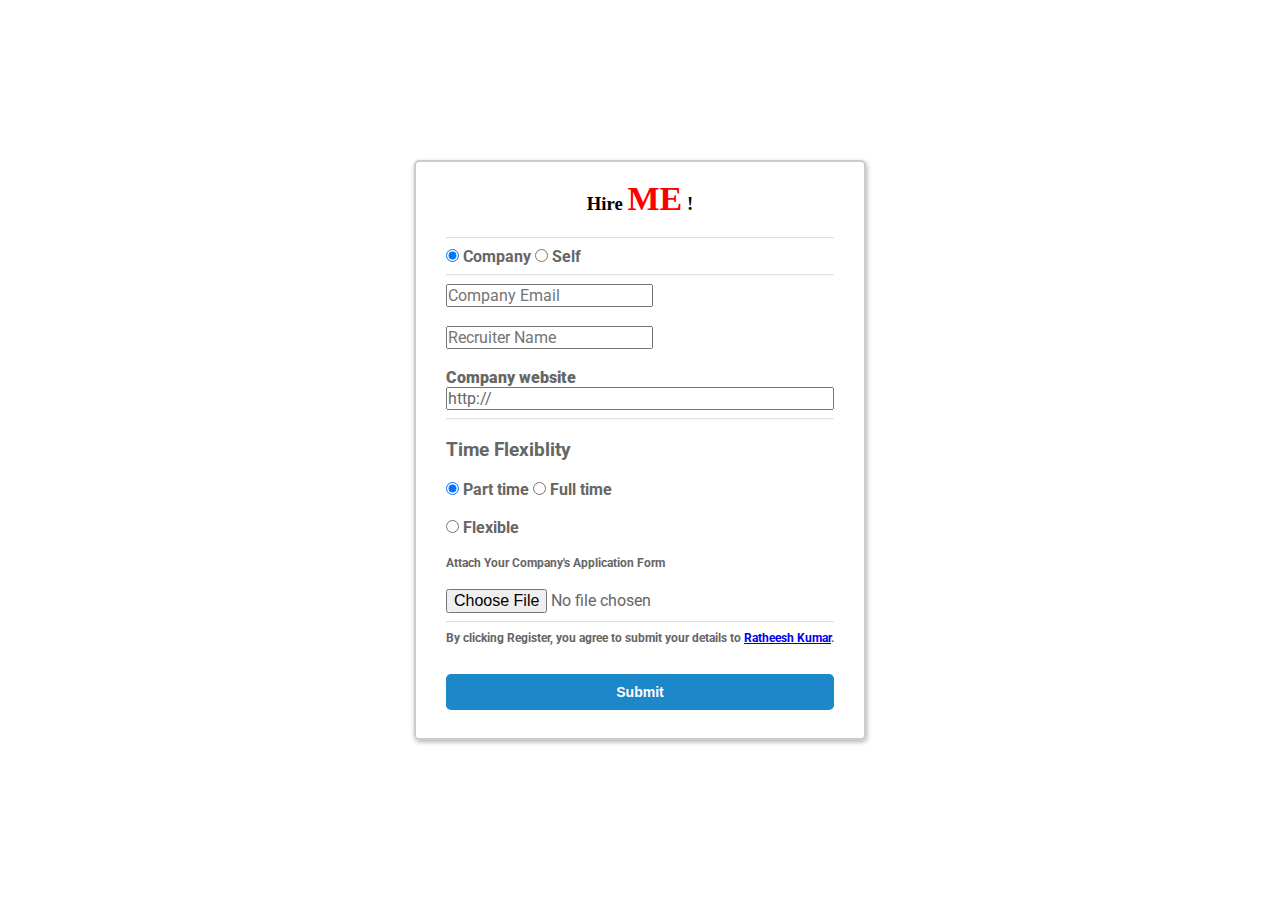
<file: form.html>
<html>
  <head>
    <title> Hire Me!</title>
    <link rel="icon" href="./img/Titlebg.png">
    <link href="https://fonts.googleapis.com/css?family=Roboto:300,400,500,700" rel="stylesheet">
    <link rel="stylesheet" href="https://use.fontawesome.com/releases/v5.4.1/css/all.css" integrity="sha384-5sAR7xN1Nv6T6+dT2mhtzEpVJvfS3NScPQTrOxhwjIuvcA67KV2R5Jz6kr4abQsz" crossorigin="anonymous">
    
	<style>
      html, body {
      display: flex;
      justify-content: center;
      height: 100%;
      }
	  body, div, h1, form, input, p { 
      padding: 0;
      margin: 0;
      outline: none;
      font-family: Roboto, Arial, sans-serif;
      font-size: 16px;
      color: #666;
      }
      
	  h1 {
      padding: 10px 0;
      font-size: 32px;
      font-weight: 300;
      text-align: center;
      }
	   p {
      font-size: 12px;
      }
      hr {
      color: #a9a9a9;
      opacity: 0.3;
      }
	  form {
      
      margin: 0 30px;
      }
	  button {
      width: 100%;
      padding: 10px 0;
      margin: 10px auto;
      border-radius: 5px; 
      border: none;
      background: #1c87c9; 
      font-size: 14px;
      font-weight: 600;
      color: #fff;
      }
	  .main-block {
      max-width: 650px; 
      min-height: 450px; 
      margin: auto;
      border-radius: 5px; 
      border: solid 2px #ccc;
      box-shadow: 1px 2px 5px rgba(0,0,0,.31); 
	  }
	  .inner{
	
	font-family: chiller;
	font-size: 34px;
	color: red;
}
.logo{
	color: black;
	font-family: comic sans ms;
	text-align: center;
}
      
    </style>
  </head>
  <body>
  <div class = "head">

<div class="center">
</div>
</div>
    <div class="main-block">
      <h3 class="logo"> Hire <span class="inner">ME</span> !<h3>
      <form action="GetHired.php" method="post">
        <hr>
        <div class="account-type">
          <input type="radio" value="none" id="radioOne" name="account" checked/>
          <label for="radioOne" class="radio">Company</label>
          <input type="radio" value="none" id="radioTwo" name="account" />
          <label for="radioTwo" class="radio">Self</label>
        </div>
        <hr>
        <label id="icon" for="name"><i class="fas fa-envelope"></i></label>
        <input type="text" name="email" id="name" placeholder="Company Email" required/><br><br>
        <label id="icon" for="name"><i class="fas fa-user"></i></label>
        <input type="text" name="name" id="name" placeholder="Recruiter Name" required/><br><br>
        <label for="Portfolio"><b>Company website</b></label><br>
        <input name="Portfolio" type="text" maxlength="255" value="http://" style="width:100%;max-width: 535px" />
       
        <hr>
        <div class="gender">
          <h3>Time Flexiblity</h3>
		      <input type="radio" value="none" id="male" name="gender" checked/>
          <label for="male" class="radio">Part time</label>
          <input type="radio" value="none" id="female" name="gender" />
          <label for="female" class="radio">Full time</label><br><br>
		  <input type="radio" value="none" id="female" name="gender" />
          <label for="female" class="radio">Flexible</label><br><br>
		  <p>Attach Your Company's Application Form </p><br>
		  <input type="file" value="file" id="file" name="ChooseFile" />
		  
		  
        </div>
        <hr>
        <div class="btn-block">
          <p>By clicking Register, you agree to submit your details to <a href="file:///C:/Users/rathe/Documents/Ratheesh%20got%20bored/Web%20tech%20project/Ratheesh's%20portfolio/Index.html#contact">Ratheesh Kumar</a>.</p><br>
          <button type="submit" name="submit">Submit</button>
        </div>
      </form>
    </div>
  </body>
</html>
</file>
